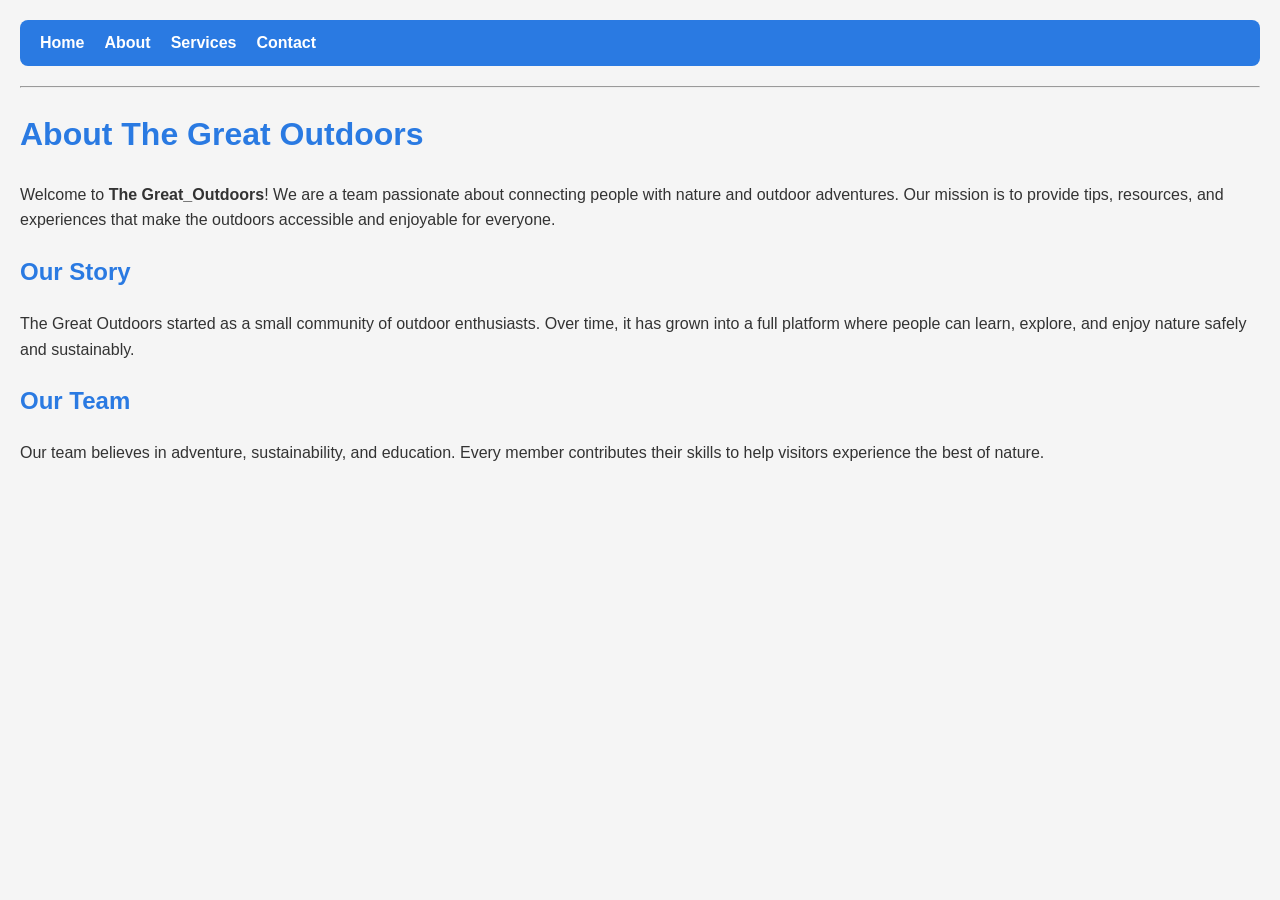
<file: about.html>
<!DOCTYPE html>
<html>
<head>
    <meta charset="UTF-8">
    <title>About The Great Outdoors</title>
    <link rel="stylesheet" href="css/style.css">
</head>
<body>

    <nav>
    <ul class="nav-menu">
        <li><a href="index.html">Home</a></li>
        <li><a href="about.html">About</a></li>
        <li><a href="services.html">Services</a></li>
        <li><a href="contact.html">Contact</a></li>
    </ul>
</nav>
<hr>

    <h1>About The Great Outdoors</h1>

    <p>
        Welcome to <strong>The Great_Outdoors</strong>! We are a team passionate about connecting people 
        with nature and outdoor adventures. Our mission is to provide tips, resources, and experiences 
        that make the outdoors accessible and enjoyable for everyone.
    </p>

    <h2>Our Story</h2>
    <p>
        The Great Outdoors started as a small community of outdoor enthusiasts. Over time, it has grown 
        into a full platform where people can learn, explore, and enjoy nature safely and sustainably.
    </p>

    <h2>Our Team</h2>
    <p>
        Our team believes in adventure, sustainability, and education. Every member contributes their 
        skills to help visitors experience the best of nature.
    </p>

</body>
</html>
</file>
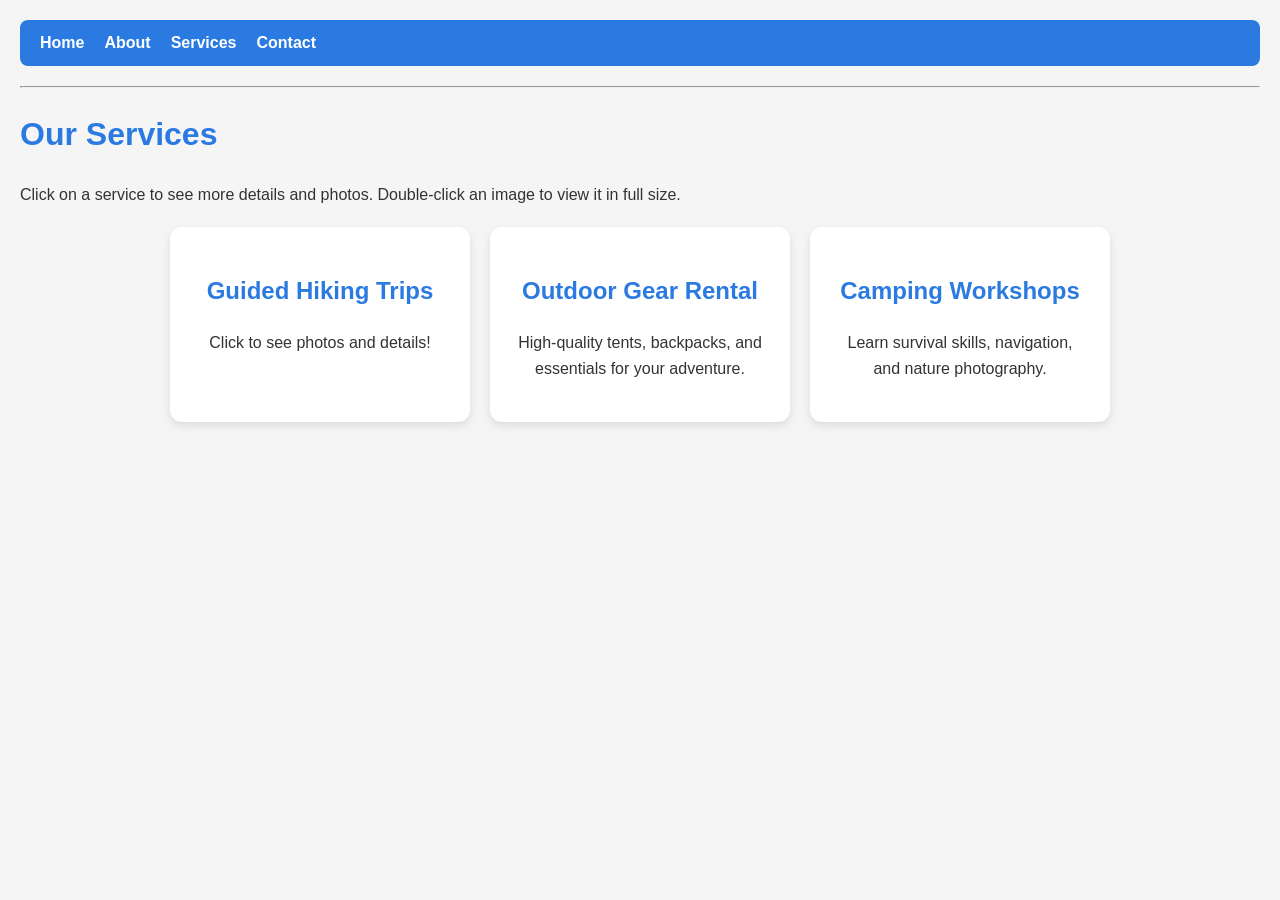
<file: services.html>
<html>
<head>
    <meta charset="UTF-8">
    <title>Services - The Great Outdoors</title>
    <link rel="stylesheet" href="css/style.css">
    <style>
        /* Inline styles specific to services page */

        .services {
            display: flex;
            flex-wrap: wrap;
            gap: 20px;
            margin-top: 20px;
            justify-content: center;
        }

        .service-card {
            background-color: #ffffff;
            border-radius: 12px;
            padding: 25px;
            width: 250px;
            box-shadow: 0 4px 10px rgba(0,0,0,0.1);
            transition: transform 0.3s, box-shadow 0.3s, background-color 0.3s;
            cursor: pointer;
            text-align: center;
        }

        .service-card:hover {
            transform: translateY(-5px);
            box-shadow: 0 8px 20px rgba(0,0,0,0.2);
            background-color: #e6f0ff;
        }

        .service-card a {
            text-decoration: none;
            color: inherit;
            display: block;
        }

        /* Guided Hiking images gallery */
        .hiking-images {
            display: flex;
            flex-wrap: wrap;
            gap: 10px;
            margin-top: 20px;
            justify-content: center;
        }

        .hiking-images img {
            width: 18%;          /* smaller width */
            max-width: 150px;    /* limit max size */
            height: auto;
            border-radius: 8px;
            box-shadow: 0 2px 6px rgba(0,0,0,0.2);
            transition: transform 0.3s;
            cursor: pointer;
        }

        .hiking-images img:hover {
            transform: scale(1.05);
        }

        /* Hide images initially */
        #guided-hiking-section {
            display: none;
            margin-top: 30px;
        }

    </style>
</head>
<body>

    <!-- Navigation Menu -->
    <nav>
        <ul class="nav-menu">
            <li><a href="index.html">Home</a></li>
            <li><a href="about.html">About</a></li>
            <li><a href="services.html">Services</a></li>
            <li><a href="contact.html">Contact</a></li>
        </ul>
    </nav>
    <hr>

    <h1>Our Services</h1>
    <p>Click on a service to see more details and photos. Double-click an image to view it in full size.</p>

    <div class="services">

        <div class="service-card" onclick="showGuidedHiking()">
            <h2>Guided Hiking Trips</h2>
            <p>Click to see photos and details!</p>
        </div>

        <div class="service-card">
            <h2>Outdoor Gear Rental</h2>
            <p>High-quality tents, backpacks, and essentials for your adventure.</p>
        </div>

        <div class="service-card">
            <h2>Camping Workshops</h2>
            <p>Learn survival skills, navigation, and nature photography.</p>
        </div>

    </div>

    <!-- Guided Hiking Images Section -->
    <div id="guided-hiking-section">
        <h2>Guided Hiking Trips Photos</h2>
        <div class="hiking-images">
            <img src="images/Hero1.jpg" alt="Hiking 1">
            <img src="images/Hero2.jpg" alt="Hiking 2">
            <img src="images/Hero6.jpg" alt="Hiking 3">
            <img src="images/Hero7.jpg" alt="Hiking 4">
            <img src="images/Hero8.jpg" alt="Hiking 5">
            <img src="images/Hero9.jpg" alt="Hiking 6">
            <img src="images/Hero10.jpg" alt="Hiking 7">
        </div>
    </div>

    <script>
        // Show Guided Hiking images when card is clicked
        function showGuidedHiking() {
            const section = document.getElementById('guided-hiking-section');
            if(section.style.display === "none") {
                section.style.display = "block";
                section.scrollIntoView({behavior: "smooth"});
            } else {
                section.style.display = "none";
            }
        }

        // Double-click on hiking images to open full size in new tab
        const hikingImages = document.querySelectorAll('.hiking-images img');

        hikingImages.forEach(img => {
            img.addEventListener('dblclick', () => {
                window.open(img.src, '_blank');
            });
        });
    </script>
<!-- PR test commit -->
</file>
<file: css/style.css>
/* =======================
   General Page Styles
======================= */

body {
    font-family: Arial, sans-serif;
    line-height: 1.6;
    margin: 20px;
    background-color: #f5f5f5;
    color: #333;
}

h1, h2 {
    color: #2a7ae2;
}

p {
    margin-bottom: 15px;
}

/* =======================
   Navigation Menu
======================= */

.nav-menu {
    list-style: none;
    padding: 0;
    margin: 0 0 20px 0;
    display: flex;
    gap: 20px;
    background-color: #2a7ae2;
    padding: 10px 20px;
    border-radius: 8px;
}

.nav-menu li a {
    text-decoration: none;
    color: white;
    font-weight: bold;
}

.nav-menu li a:hover {
    color: #ffd700; /* golden hover */
}
/* =======================
   Hero Banner
======================= */

.hero {
    background-image: url('../images/hero.jpg'); /* put your image in images/ folder */
    background-size: cover;
    background-position: center;
    height: 400px;
    display: flex;
    align-items: center;
    justify-content: center;
    border-radius: 8px;
    margin-bottom: 30px;
    color: white;
    text-align: center;
}

.hero-text h1 {
    font-size: 3em;
    margin: 0;
    text-shadow: 2px 2px 5px rgba(0,0,0,0.6);
}

.hero-text p {
    font-size: 1.2em;
    margin-top: 10px;
    text-shadow: 1px 1px 4px rgba(0,0,0,0.6);
}
</file>
